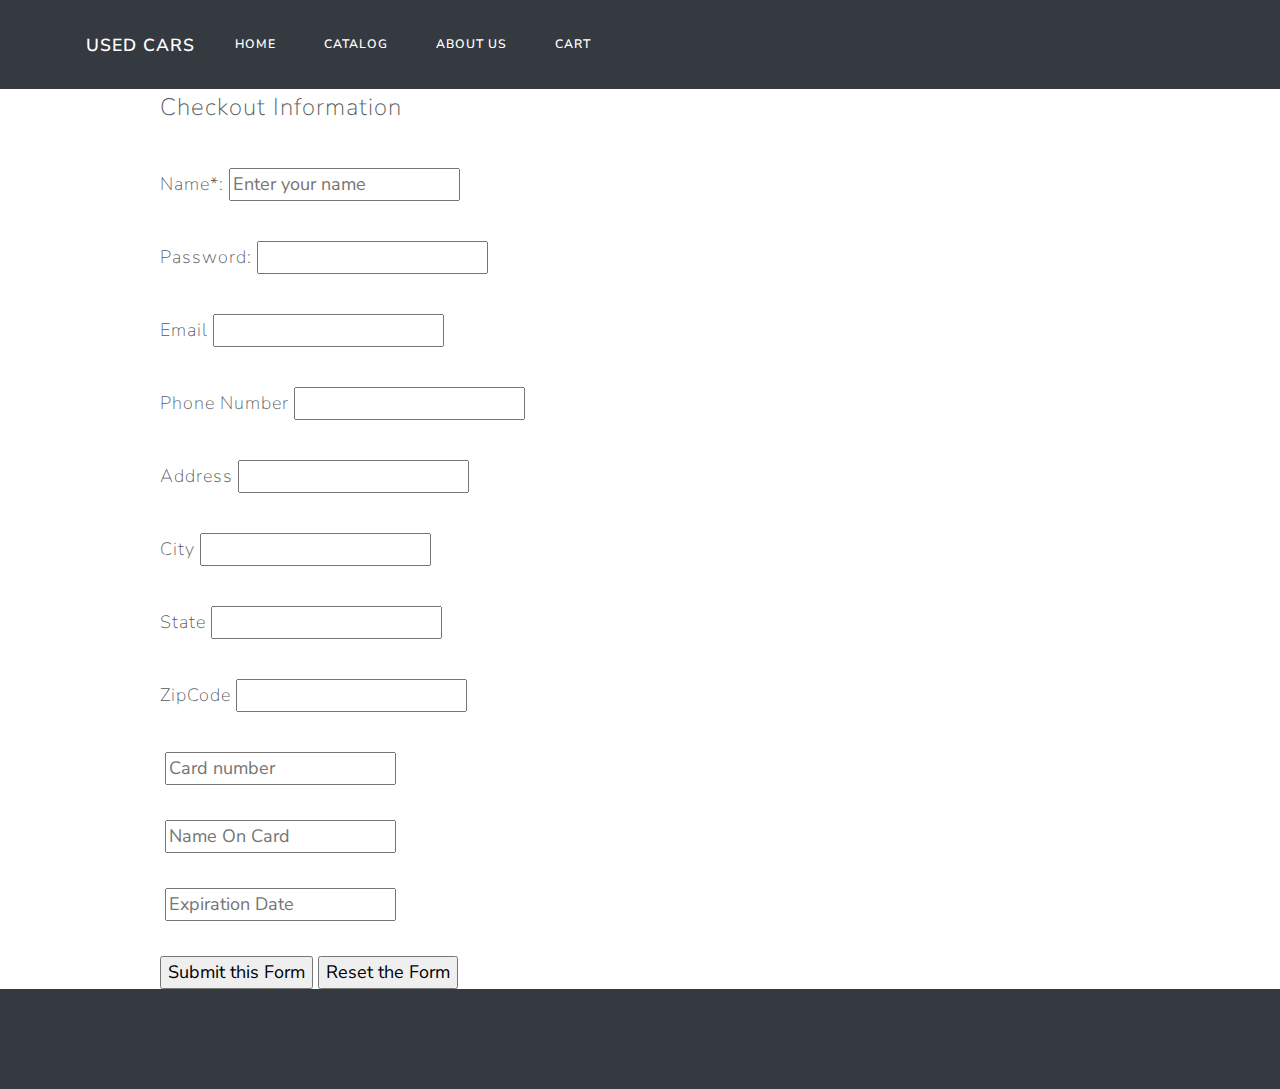
<file: checkout.html>
<!doctype html>
<html lang="en">
  <head>
    <!-- Required meta tags -->
    <meta charset="utf-8">
    <meta name="viewport" content="width=device-width, initial-scale=1, shrink-to-fit=no">

    <!-- Bootstrap CSS -->
    <link rel="stylesheet" href="css/bootstrap.css">
    <link rel="stylesheet" href="css/checkout.css">

    <title>Checkout</title>
  </head>
  <body>
    <header class="bg-dark">
        <nav class="navbar container navbar-expand-lg navbar-dark bg-dark">
            <a class="navbar-brand" href="#">Used Cars</a>
            <button class="navbar-toggler" type="button" data-toggle="collapse" data-target="#navbarSupportedContent"
                aria-controls="navbarSupportedContent" aria-expanded="false" aria-label="Toggle navigation">
                <span class="navbar-toggler-icon"></span>
            </button>

            <div class="collapse navbar-collapse" id="navbarSupportedContent">
                <ul class="navbar-nav mr-auto">
                    <li class="nav-item active">
                        <a class="nav-link" href="index.html">Home <span class="sr-only">(current)</span></a>
                    </li>
                    <li class="nav-item active">
                        <a class="nav-link" href="catalog.html">Catalog <span class="sr-only">(current)</span></a>
                    </li>
                    <li class="nav-item active">
                        <a class="nav-link" href="about.html">About Us<span class="sr-only">(current)</span></a>
                    </li>
                    <li class="nav-item active">
                        <a class="nav-link" href="cart.html">Cart <span class="sr-only">(current)</span></a>
                    </li>
                </ul>

            </div>
        </nav>
    </header>

    <form>
        <fieldset>
            <legend>Checkout Information</legend>
            <p>
                <label for="user-name">Name*:</label>
                <input id="user-name" name="name" type="text" placeholder="Enter your name" maxlength="10" minlength="4" required>
            </p>
            <p>
                <label for="password">Password:</label>
                <input id="password" name="password" type="password" required>
            </p>

            <p>
                <label for="email">Email</label>
                <input type="email" name="email" id="email" required>
            </p>

            <p>
                <label for="Phone">Phone Number</label>
                <input type="text" name="Phone" id="Phone" required>
            </p>
            
            <p>
                <label for="address">Address</label>
                <input type="text" name="address" id="address" required>
            </p>

            <p>
                <label for="city">City</label>
                <input type="text" name="city" id="city" required>
            </p>

            <p>
                <label for="state">State</label>
                <input type="text" name="state" id="state" required>
            </p>

            <p>
                <label for="zipcode">ZipCode</label>
                <input type="text" name="zipcode" id="zipcode" required>
            </p>

            <p>
                <label for="card"></label>
                <input type="text" placeholder="Card number" name="card" id="card" required>
            </p>

            <p>
                <label for="card-name"></label>
                <input type="text" placeholder="Name On Card" name="card-name" id="card-name" required>
            </p>

            <p>
                <label for="Expiration"></label>
                <input type="text" placeholder="Expiration Date" name="Expiration" id="Expiration" required>
            </p>




            <p>
                <input type="submit" value="Submit this Form">
                <input type="reset" value="Reset the Form">
            </p>
        </fieldset>

    </form>

    <div class=" bg-dark h100"></div>

    <!-- Optional JavaScript; choose one of the two! -->

    <!-- Option 1: jQuery and Bootstrap Bundle (includes Popper) -->
    <script src="https://code.jquery.com/jquery-3.5.1.slim.min.js" integrity="sha384-DfXdz2htPH0lsSSs5nCTpuj/zy4C+OGpamoFVy38MVBnE+IbbVYUew+OrCXaRkfj" crossorigin="anonymous"></script>
    <script src="https://cdn.jsdelivr.net/npm/bootstrap@4.5.3/dist/js/bootstrap.bundle.min.js" integrity="sha384-ho+j7jyWK8fNQe+A12Hb8AhRq26LrZ/JpcUGGOn+Y7RsweNrtN/tE3MoK7ZeZDyx" crossorigin="anonymous"></script>

    <!-- Option 2: jQuery, Popper.js, and Bootstrap JS
    <script src="https://code.jquery.com/jquery-3.5.1.slim.min.js" integrity="sha384-DfXdz2htPH0lsSSs5nCTpuj/zy4C+OGpamoFVy38MVBnE+IbbVYUew+OrCXaRkfj" crossorigin="anonymous"></script>
    <script src="https://cdn.jsdelivr.net/npm/popper.js@1.16.1/dist/umd/popper.min.js" integrity="sha384-9/reFTGAW83EW2RDu2S0VKaIzap3H66lZH81PoYlFhbGU+6BZp6G7niu735Sk7lN" crossorigin="anonymous"></script>
    <script src="https://cdn.jsdelivr.net/npm/bootstrap@4.5.3/dist/js/bootstrap.min.js" integrity="sha384-w1Q4orYjBQndcko6MimVbzY0tgp4pWB4lZ7lr30WKz0vr/aWKhXdBNmNb5D92v7s" crossorigin="anonymous"></script>
    -->
  </body>
</html>
</file>
<file: css/checkout.css>
p {
    font-size: 18px;
    margin: auto;
    padding-top: 35px;
}

fieldset {
    font-size: 18px;
    width: 75%;
    margin: auto;

}

.h100 {
    height: 100px;
}
</file>
